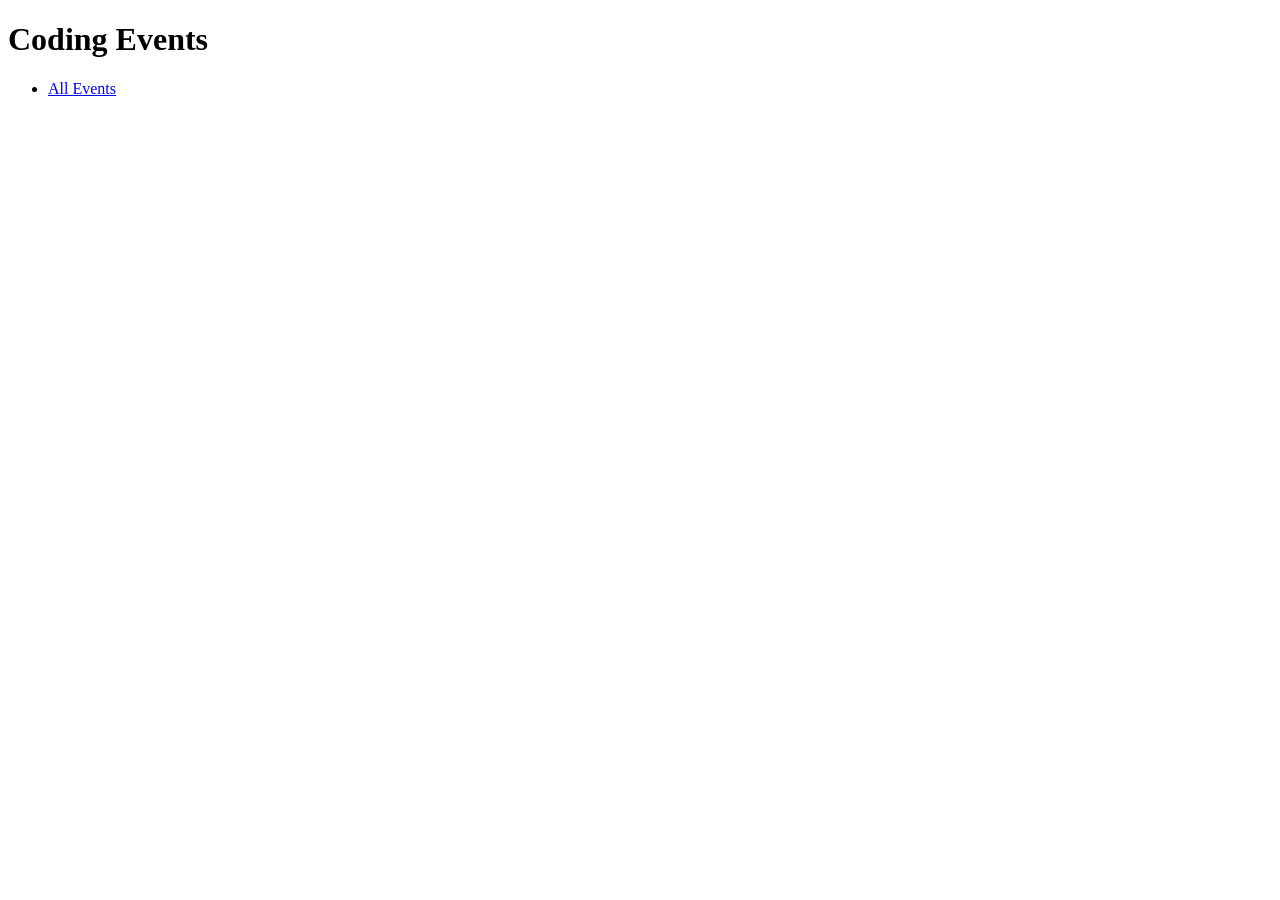
<file: src/main/resources/templates/index.html>
<!DOCTYPE html>
<html lang="en" xmlns:th="http:/>/www.thymeleaf.org/">
<head th:replace="fragments :: head"></head>
<body class="container">

    <h1>Coding Events</h1>

    <nav>
        <ul>
            <li><a href="/events">All Events</a></li>
        </ul>
    </nav>

    <p th:replace="fragments :: address"></p>

</body>
</html>
</file>
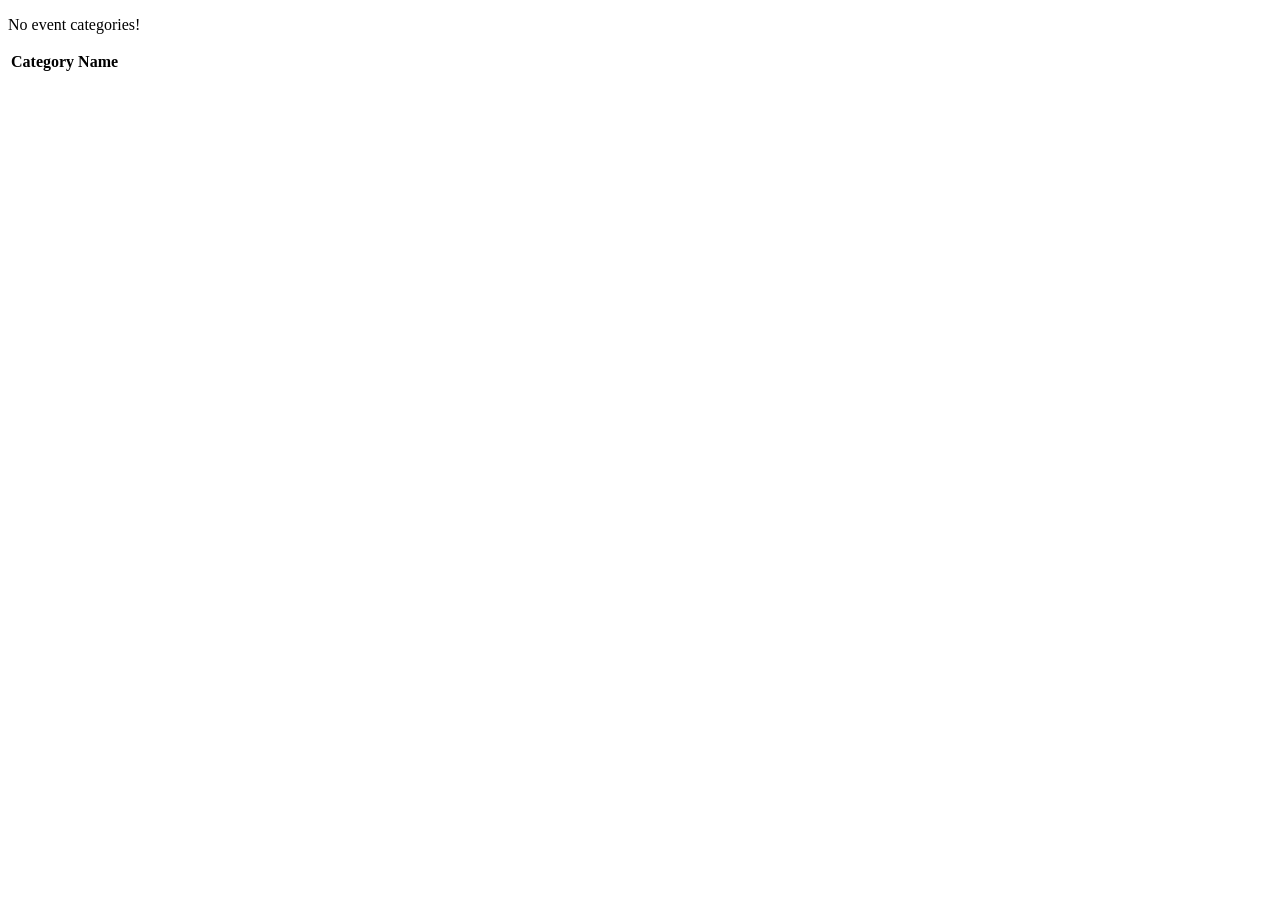
<file: src/main/resources/templates/eventCategories/index.html>
<!DOCTYPE html>
<html lang="en" xmlns:th="http:/>/www.thymeleaf.org/">
<head th:replace="fragments :: head"></head>
<body class="container">

<nav th:replace="fragments :: navigation"></nav>

<p th:unless="${categories} and ${categories.size()}">No event categories!</p>

<table class="table table-striped">
    <thead>
    <tr>
        <th>Category Name</th>
    </tr>
    </thead>

    <tr th:each="category : ${categories}">
        <td><a th:text="${category.name}" th:href="'events/?categoryId=' + ${category.id}"></a></td>
    </tr>
</table>

</body>
</html>
</file>
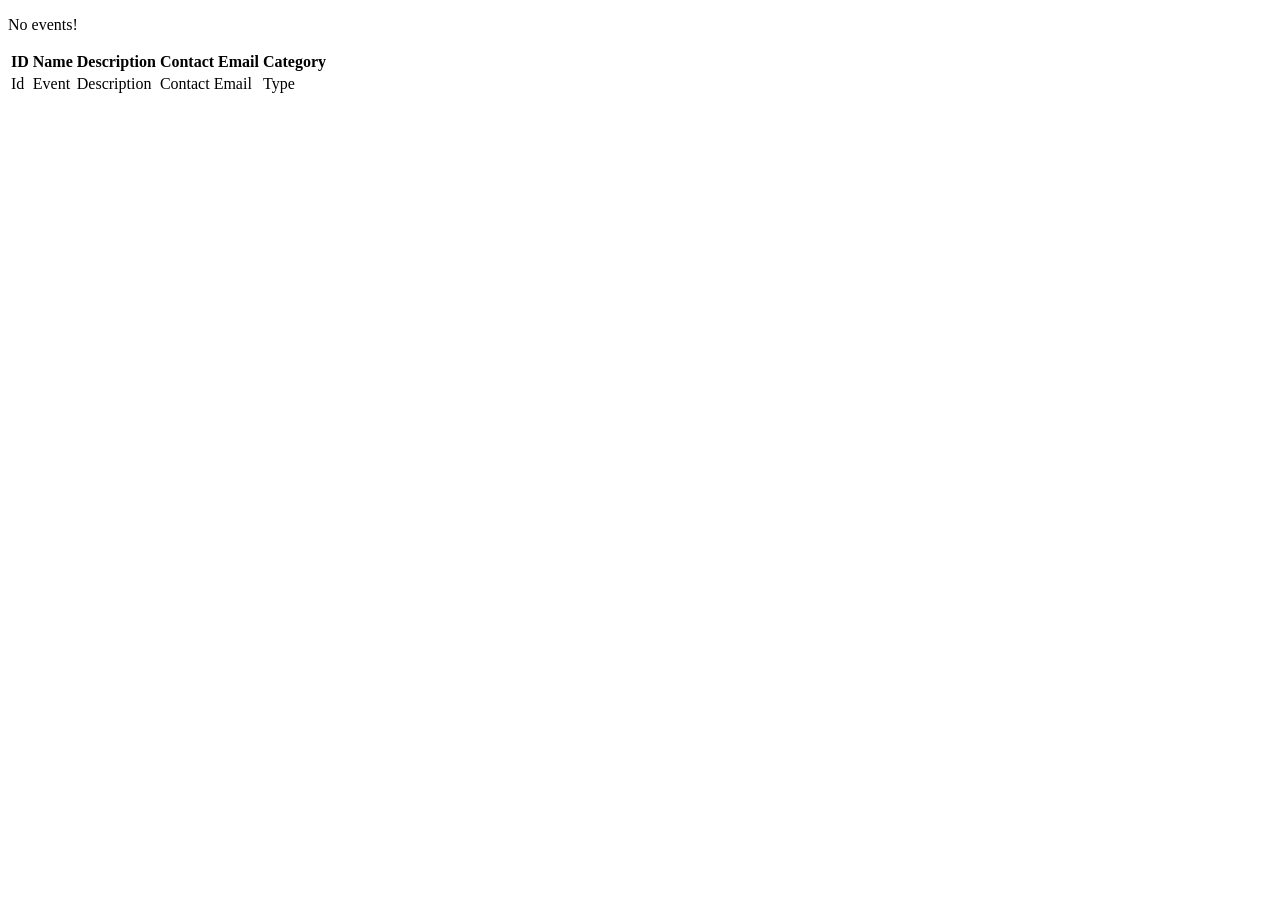
<file: src/main/resources/templates/events/index.html>
<!DOCTYPE html>
<html lang="en" xmlns:th="http:/>/www.thymeleaf.org/">
<head th:replace="fragments :: head"></head>
<body class="container">

    <nav th:replace="fragments :: navigation"></nav>

    <p th:unless="${events} and ${events.size()}">No events!</p>

    <table class="table table-striped">
        <thead>
            <tr>
                <th>ID</th>
                <th>Name</th>
                <th>Description</th>
                <th>Contact Email</th>
                <th>Category</th>
            </tr>
        </thead>

        <tr th:each="event : ${events}">
            <td th:text="${event.id}">Id</td>
            <td th:text="${event.name}">Event</td>
            <td th:text="${event.eventDetails.description}">Description</td>
            <td th:text="${event.eventDetails.contactEmail}">Contact Email</td>
            <td th:text="${event.eventCategory.name}">Type</td>
        </tr>
    </table>

</body>
</html>
</file>
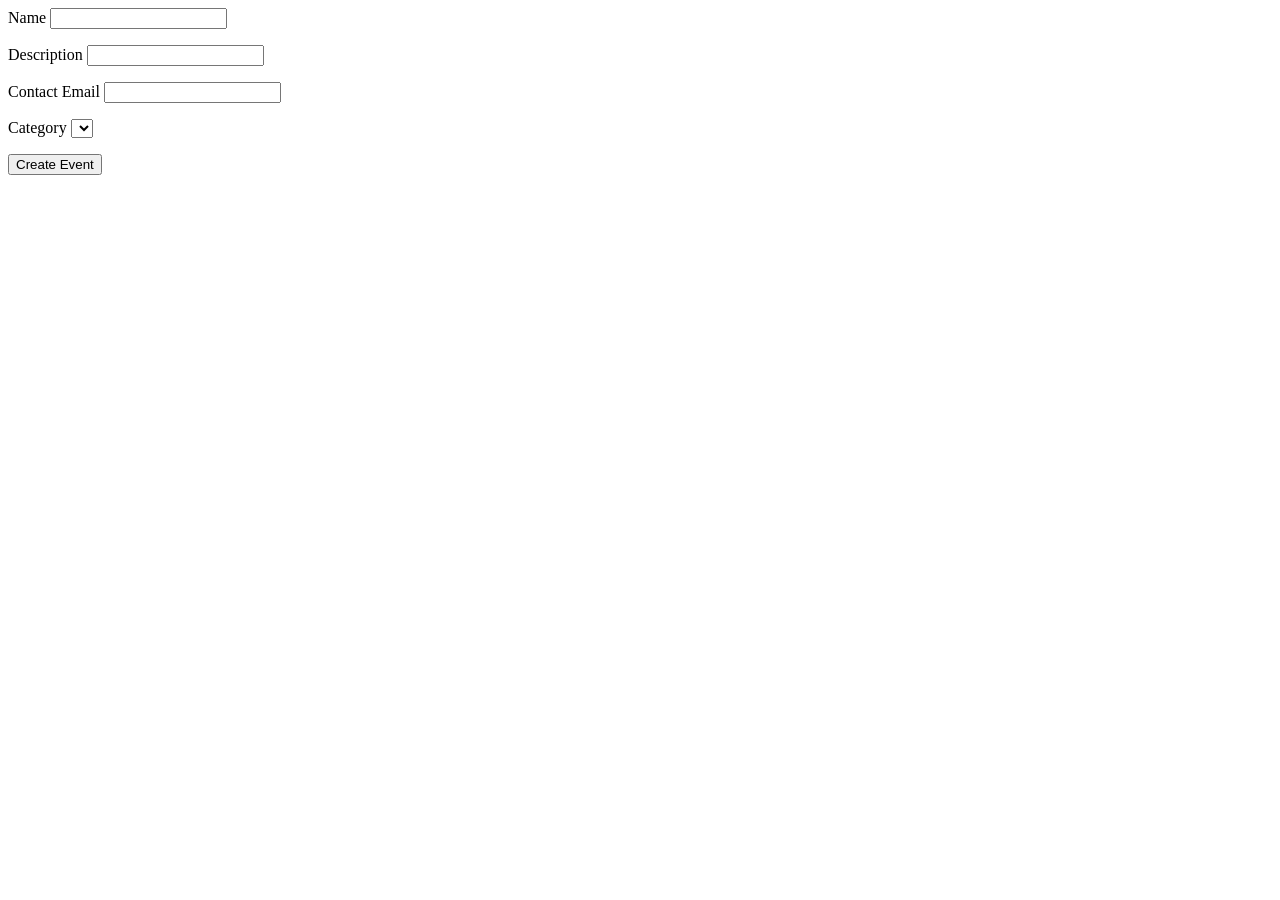
<file: src/main/resources/templates/events/create.html>
<!DOCTYPE html>
<html lang="en" xmlns:th="http:/>/www.thymeleaf.org/">
<head th:replace="fragments :: head"></head>
<body class="container">

    <nav th:replace="fragments :: navigation"></nav>

    <form method="post" action="/events/create">
        <div class="form-group">
            <label>Name
                <input th:field="${event.name}" class="form-control">
            </label>
            <p class="error" th:errors="${event.name}"></p>
        </div>

        <div class="form-group">
            <label>Description
                <input th:field="${event.eventDetails.description}" class="form-control">
            </label>
            <p class="error" th:errors="${event.eventDetails.description}"></p>
        </div>

        <div class="form-group">
            <label>Contact Email
                <input th:field="${event.eventDetails.contactEmail}" class="form-control">
            </label>
            <p class="error" th:errors="${event.eventDetails.contactEmail}"></p>
        </div>

        <div class="form-group">
            <label>Category
            <select th:field="${event.eventCategory}">
                <option th:each="eventCategory : ${categories}"
                        th:value="${eventCategory.id}"
                        th:text="${eventCategory.name}"
                ></option>
            </select>
                <p class="error" th:errors="${event.eventCategory}"></p>
        </label>
        </div>

        <div class="form-group">
            <input type="submit" value="Create Event" class="btn btn-success">
        </div>
    </form>

</body>
</html>
</file>
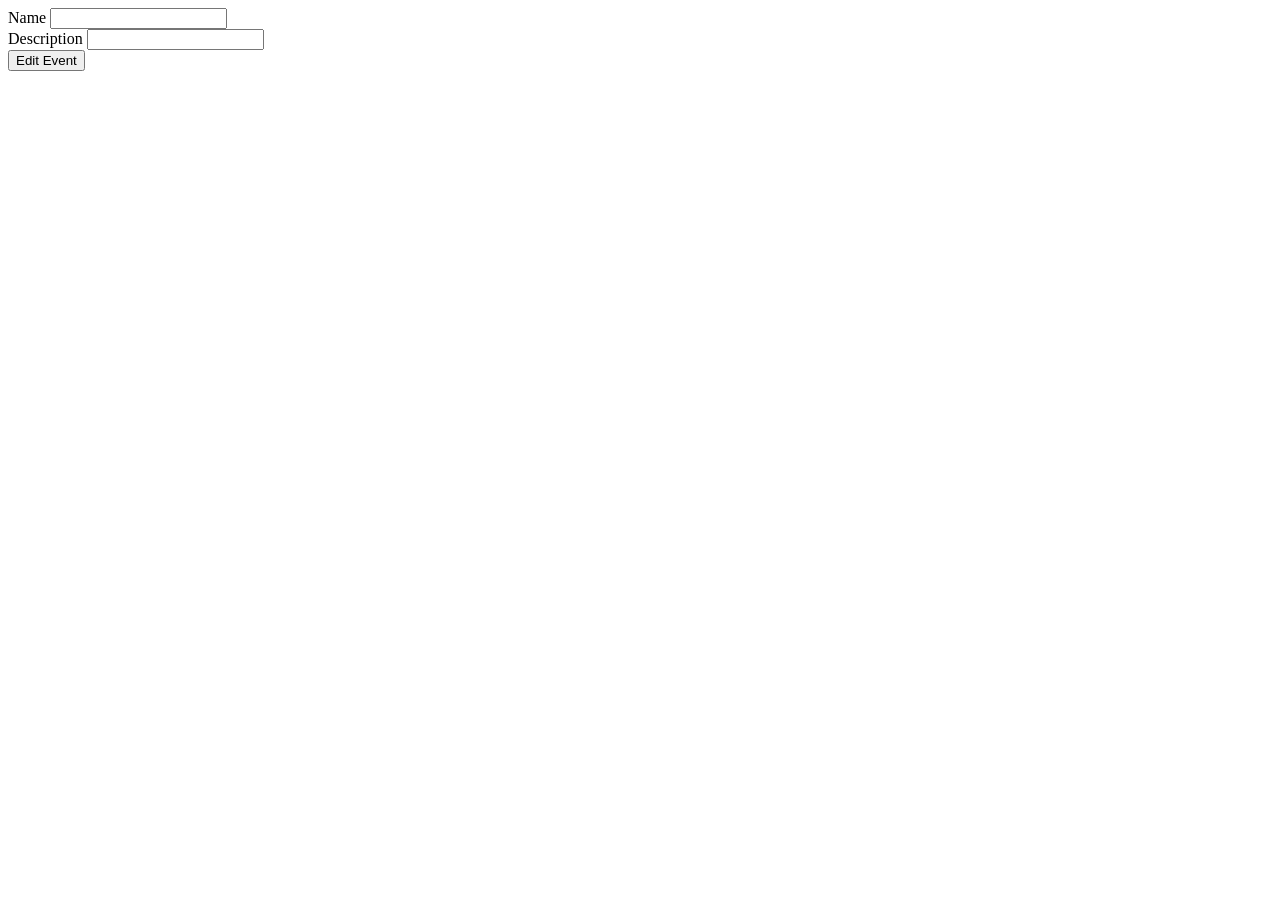
<file: src/main/resources/templates/events/edit.html>
<!DOCTYPE html>
<html lang="en" xmlns:th="http:/>/www.thymeleaf.org/">
<head th:replace="fragments :: head"></head>
<body class="container">

<nav th:replace="fragments :: navigation"></nav>

<form method="post" th:action="@{/events/edit}">
    <div class="form-group">
        <label>Name
            <input type="text" th:value="${event.name}" name="name" class="form-control">
        </label>
    </div>

    <div class="form-group">
        <label>Description
            <input type="text" th:value="${event.description}" name="description" class="form-control">
        </label>
    </div>

    <div class="form-group">
        <input type="hidden" th:value="${event.id}" name="eventId" />
    </div>

    <div class="form-group">
        <input type="submit" value="Edit Event" class="btn btn-success">
    </div>

</form>

</body>
</html>
</file>
